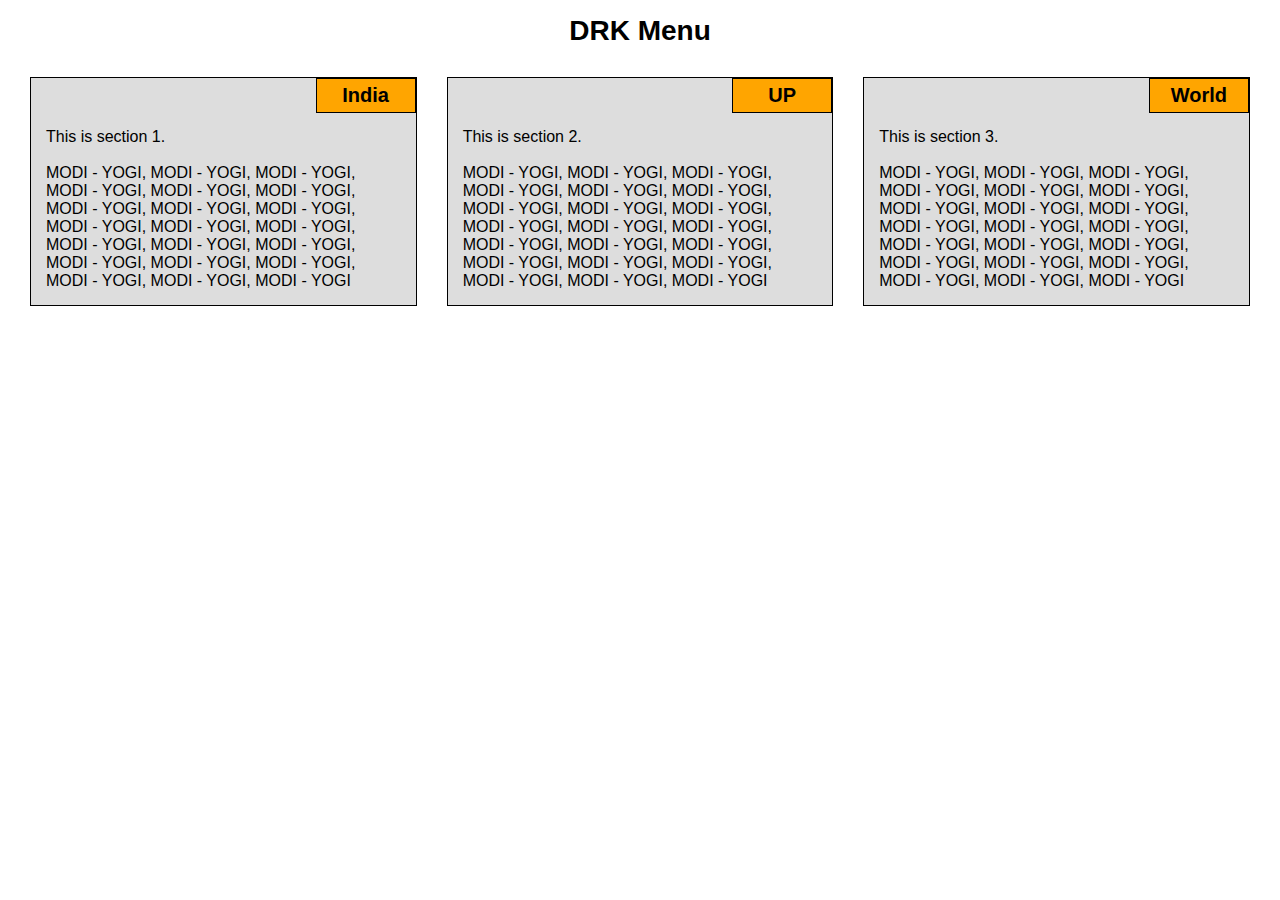
<file: assignment2-solution/index.html>
<!DOCTYPE html>
<html lang="en">
<head>
	<meta charset="UTF-8">
	<meta name="viewport" content="width=device-width, initial-scale=1">
	<title>Coursera Assignment 2 Solution - DRK</title>
	<link rel="stylesheet" href="css/style.css">
</head>
<body>
	<h1>
		DRK Menu
	</h1>
	<div class="col-lg-4 col-md-6 col-sm-12">
	<div class="section">
		<div class="section-title">India</div>
		<p>This is section 1. <br><br> MODI - YOGI, MODI - YOGI, MODI - YOGI, MODI - YOGI, MODI - YOGI, MODI - YOGI, MODI - YOGI, MODI - YOGI, MODI - YOGI, MODI - YOGI, MODI - YOGI, MODI - YOGI, MODI - YOGI, MODI - YOGI, MODI - YOGI, MODI - YOGI, MODI - YOGI, MODI - YOGI, MODI - YOGI, MODI - YOGI, MODI - YOGI</p>
	</div>
	</div>
	<div class="col-lg-4 col-md-6 col-sm-12">
	<div class="section">
		<div class="section-title">UP</div>
		<p>This is section 2. <br><br> MODI - YOGI, MODI - YOGI, MODI - YOGI, MODI - YOGI, MODI - YOGI, MODI - YOGI, MODI - YOGI, MODI - YOGI, MODI - YOGI, MODI - YOGI, MODI - YOGI, MODI - YOGI, MODI - YOGI, MODI - YOGI, MODI - YOGI, MODI - YOGI, MODI - YOGI, MODI - YOGI, MODI - YOGI, MODI - YOGI, MODI - YOGI</p>
	</div>
	</div>
	<div class="col-lg-4 col-md-12 col-sm-12">
	<div class="section">
		<div class="section-title">World</div>
		<p>This is section 3. <br><br> MODI - YOGI, MODI - YOGI, MODI - YOGI, MODI - YOGI, MODI - YOGI, MODI - YOGI, MODI - YOGI, MODI - YOGI, MODI - YOGI, MODI - YOGI, MODI - YOGI, MODI - YOGI, MODI - YOGI, MODI - YOGI, MODI - YOGI, MODI - YOGI, MODI - YOGI, MODI - YOGI, MODI - YOGI, MODI - YOGI, MODI - YOGI</p>
	</div>
	</div>
</body>
</html>
</file>
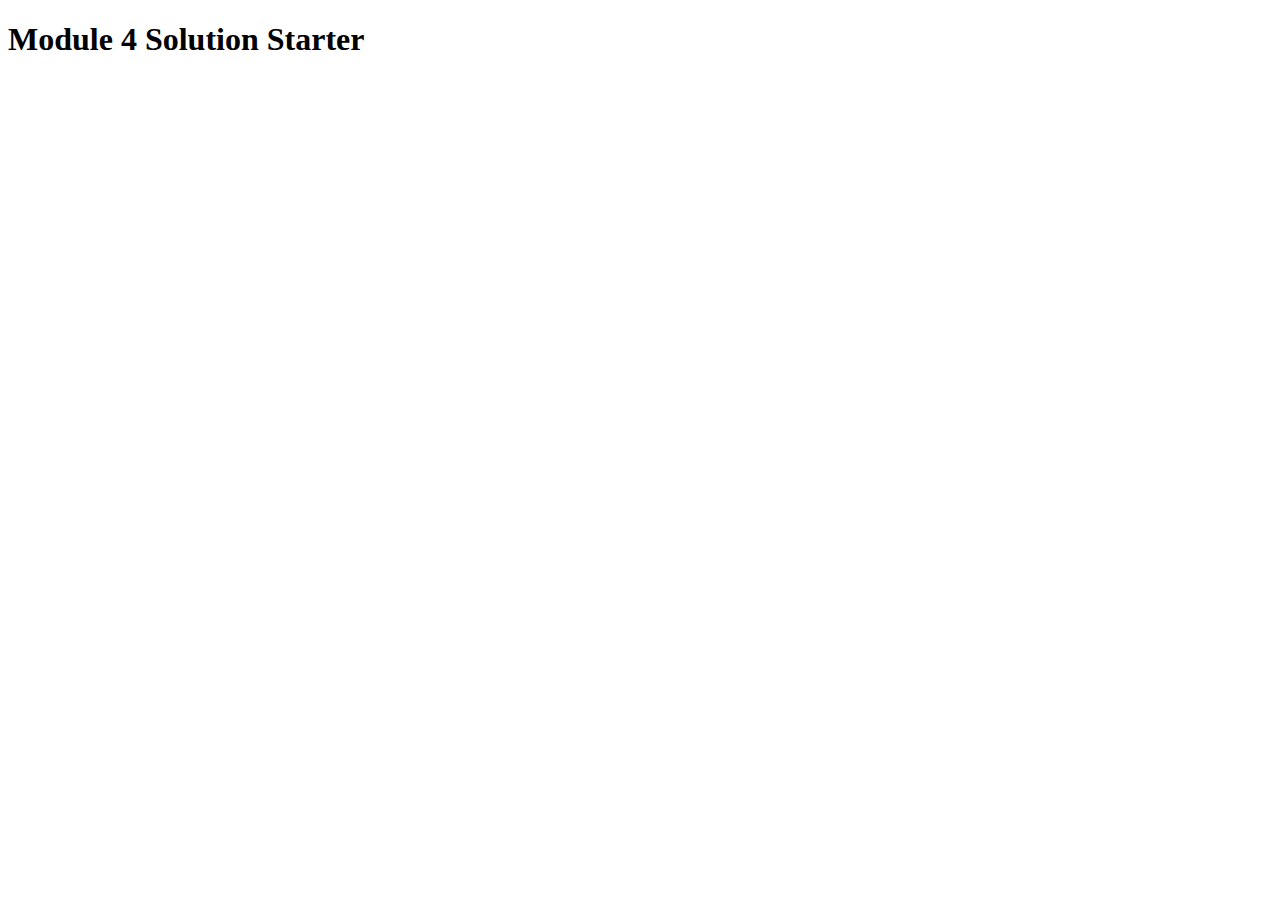
<file: assignment4-solution/harder/index.html>
<!DOCTYPE html>
<html>
<head>
  <meta charset="utf-8">
  <title>Module 4 Solution Starter</title>
  <script>
    var names = []; // DO NOT REMOVE
  </script>
  <script src="SpeakHello.js"></script>
  <script src="SpeakGoodBye.js"></script>
  <script src="script.js"></script>
</head>
<body>
  <h1>Module 4 Solution Starter</h1>
</body>
</html>
</file>
<file: assignment2-solution/css/style.css>
* {
  box-sizing: border-box;
  margin: 0; 
  padding: 0;
}

body {
  text-align: center;
  font-family: Helvetica;
  padding: 15px;
}

h1 {
  margin-bottom: 15px;
  font-size: 175%;

}

p {
  /*border: 1px solid black;*/
  text-align: left;
  margin-top: 35px;
  padding: 15px;
}

/* Simple Responsive Framework. */
.section {
  background: #dddddd;
  position: relative;
  margin: 15px;
/*  margin-left: 15px;
  margin-bottom: 15px;
*/  border: 1px solid black;
}

.section-title{
  position: absolute;
  top: 0px;
  right: 0px;
  background: orange;
  width: 100px;
  border: 1px solid black;
  padding: 5px;
  font-weight: bold;
  font-size: 125%;

}

/********** Large devices only **********/
@media (min-width: 992px) {
  .col-lg-1, .col-lg-2, .col-lg-3, .col-lg-4, .col-lg-5, .col-lg-6, .col-lg-7, .col-lg-8, .col-lg-9, .col-lg-10, .col-lg-11, .col-lg-12 {
    float: left;
  }
  .col-lg-1 {
    width: 8.33%;
  }
  .col-lg-2 {
    width: 16.66%;
  }
  .col-lg-3 {
    width: 25%;
  }
  .col-lg-4 {
    width: 33.33%;
  }
  .col-lg-5 {
    width: 41.66%;
  }
  .col-lg-6 {
    width: 50%;
  }
  .col-lg-7 {
    width: 58.33%;
  }
  .col-lg-8 {
    width: 66.66%;
  }
  .col-lg-9 {
    width: 74.99%;
  }
  .col-lg-10 {
    width: 83.33%;
  }
  .col-lg-11 {
    width: 91.66%;
  }
  .col-lg-12 {
    width: 100%;
  }
}

/********** Medium devices only **********/
@media (min-width: 768px) and (max-width: 991px) {
  .col-md-1, .col-md-2, .col-md-3, .col-md-4, .col-md-5, .col-md-6, .col-md-7, .col-md-8, .col-md-9, .col-md-10, .col-md-11, .col-md-12 {
    float: left;
  }
  .col-md-1 {
    width: 8.33%;
  }
  .col-md-2 {
    width: 16.66%;
  }
  .col-md-3 {
    width: 25%;
  }
  .col-md-4 {
    width: 33.33%;
  }
  .col-md-5 {
    width: 41.66%;
  }
  .col-md-6 {
    width: 50%;
  }
  .col-md-7 {
    width: 58.33%;
  }
  .col-md-8 {
    width: 66.66%;
  }
  .col-md-9 {
    width: 74.99%;
  }
  .col-md-10 {
    width: 83.33%;
  }
  .col-md-11 {
    width: 91.66%;
  }
  .col-md-12 {
    width: 100%;
  }
}

@media (max-width: 767px) {
  .col-sm-1, .col-sm-2, .col-sm-3, .col-sm-4, .col-sm-5, .col-sm-6, .col-sm-7, .col-sm-8, .col-sm-9, .col-sm-10, .col-sm-11, .col-sm-12 {
    float: left;
  }
  .col-sm-1 {
    width: 8.33%;
  }
  .col-sm-2 {
    width: 16.66%;
  }
  .col-sm-3 {
    width: 25%;
  }
  .col-sm-4 {
    width: 33.33%;
  }
  .col-sm-5 {
    width: 41.66%;
  }
  .col-sm-6 {
    width: 50%;
  }
  .col-sm-7 {
    width: 58.33%;
  }
  .col-sm-8 {
    width: 66.66%;
  }
  .col-sm-9 {
    width: 74.99%;
  }
  .col-sm-10 {
    width: 83.33%;
  }
  .col-sm-11 {
    width: 91.66%;
  }
  .col-sm-12 {
    width: 100%;
  }
}
</file>
